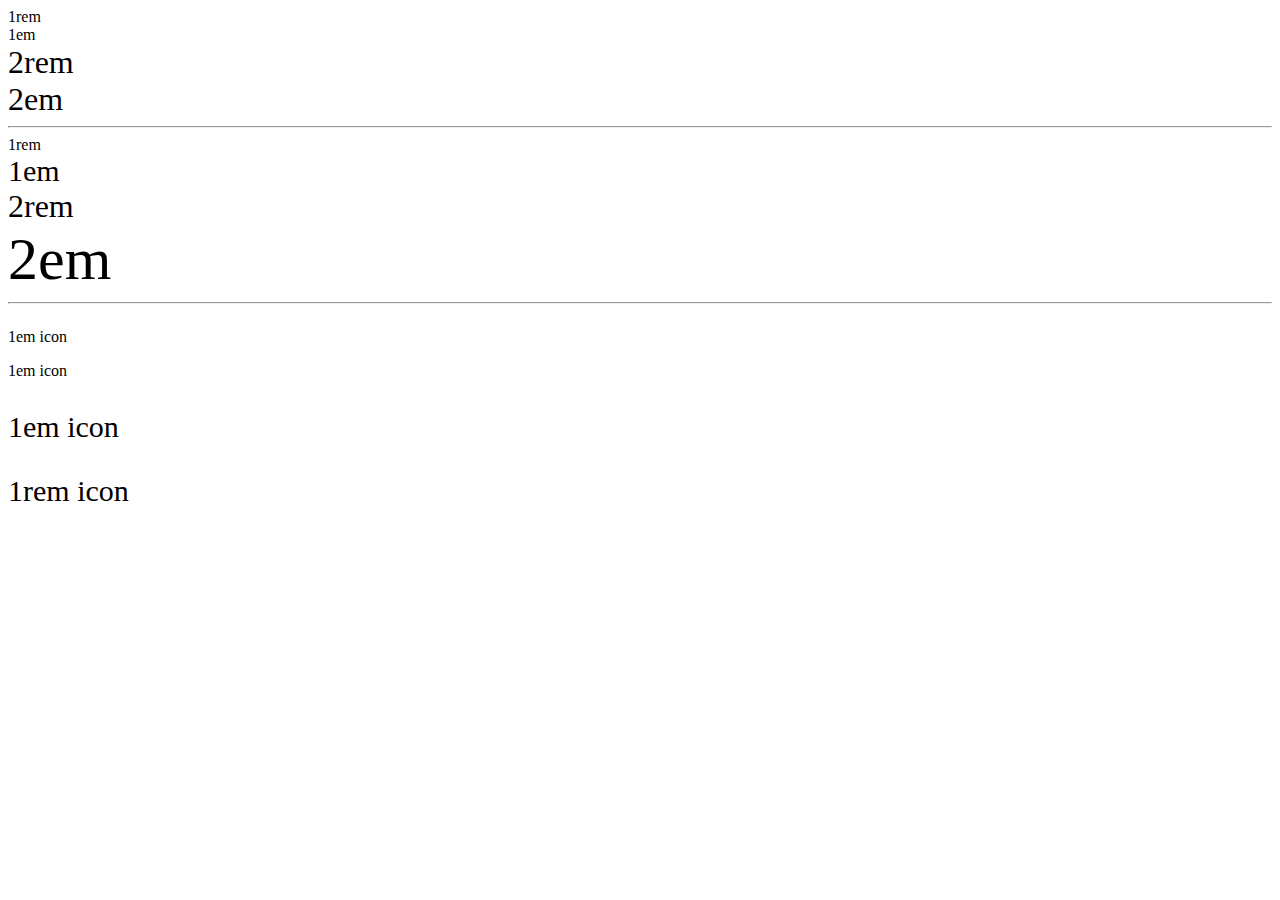
<file: CSS Unit/emVsRem.html>
<!DOCTYPE html>
<html lang="en">
<head>
    <meta charset="UTF-8">
    <meta http-equiv="X-UA-Compatible" content="IE=edge">
    <meta name="viewport" content="width=device-width, initial-scale=1.0">
    <title>EM VS REM</title>
    <style>
        .one-em{
            font-size: 1em;
        }

        .one-rem{
            font-size: 1rem;
        }
        
        .two-em{
            font-size: 2em;
        }

        .two-rem{
            font-size: 2rem;
        }

        .two-hundred-percent{
            font-size: 200%;
        }

        .icon-container.large {
            font-size: 30px;
        }

        .em-icon{
            width: 1em;
            height: 1em;
        }

        .rem-icon{
            width: 1rem;
            height: 1rem;
        }

        .parent{
            font-size: 30px;
        }
    </style>
</head>
<body>
    <div class="one-rem">1rem</div>
    <div class="one-em">1em</div>
    <div class="two-rem">2rem</div>
    <div class="two-em">2em</div>
    <hr>
    <div class="parent">
        <div class="one-rem">1rem</div>
        <div class="one-em">1em</div>
        <div class="two-rem">2rem</div>
        <div class="two-em">2em</div>
    </div>
    <hr>
    <div class="icon-container">
        <div class="icon em-icon"></div>
        <span class="icon-text">1em icon</span>
    </div>
    <div class="icon-container"></div>
        <div class="icon em-icon"></div>
        <span class="icon-text">1em icon</span>
    </div>
    <div class="icon-container large">
        <div class="icon em-icon"></div>
        <span class="icon-text">1em icon</span>
    </div>
    <div class="icon-container large">
        <div class="icon em-icon"></div>
        <span class="icon-text">1rem icon</span>
    </div>

</body>
</html>
</file>
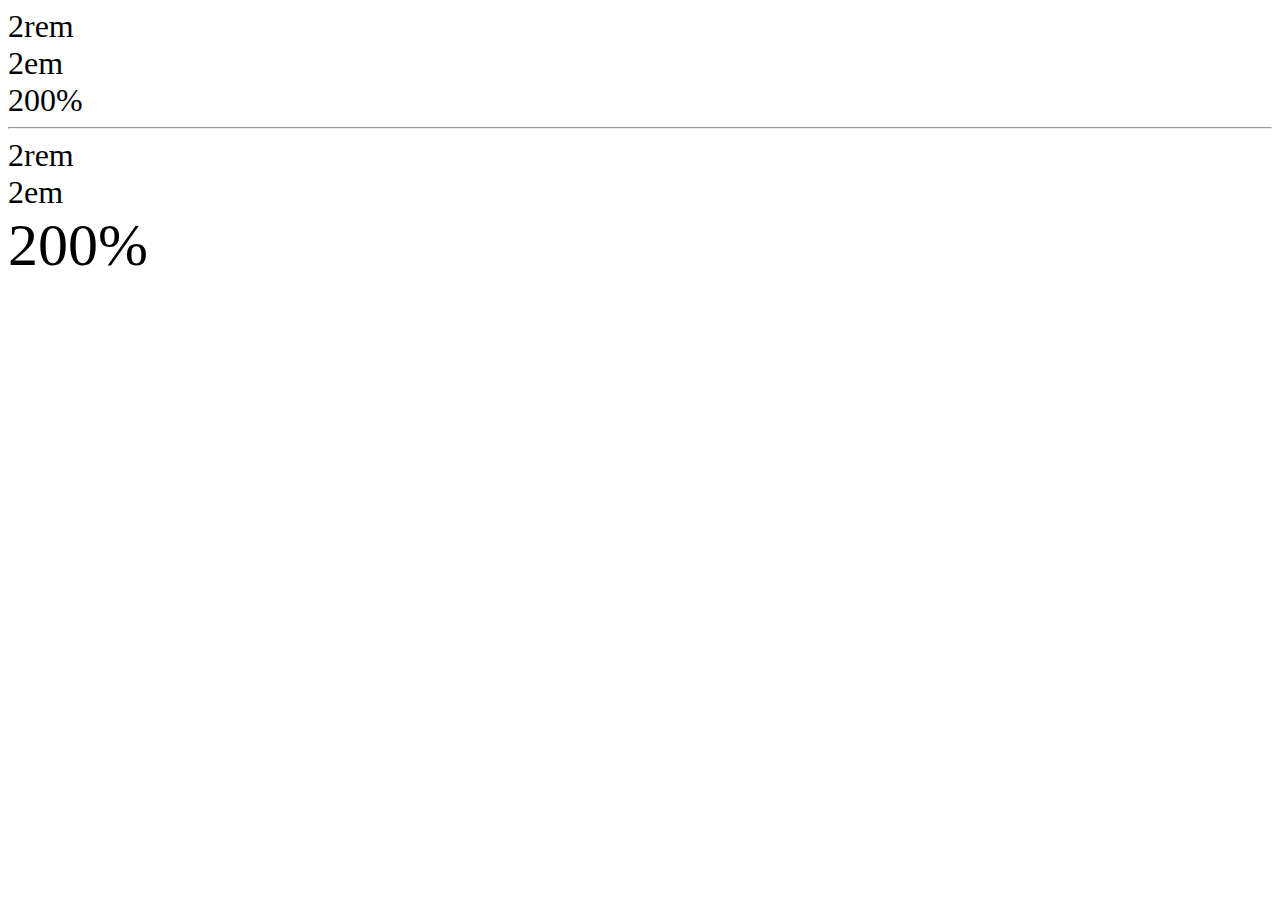
<file: CSS Unit/percentageFont.html>
<!DOCTYPE html>
<html lang="en">
<head>
    <meta charset="UTF-8">
    <meta http-equiv="X-UA-Compatible" content="IE=edge">
    <meta name="viewport" content="width=, initial-scale=1.0">
    <title>Document</title>
    <style>
        .two-em{
            font-size: 2em;
        }

        .two-rem{
            font-size: 2rem;
        }

        .two-hundred-percent{
            font-size: 200%;
        }

        .parent{
            font-size: 30px;
        }
    </style>
</head>
<body>
    <div class="two-rem">2rem</div>
    <div class="two-rem">2em</div>
    <div class="two-hundred-percent">200%</div>
    <hr>
    <div class="parent">
        <div class="two-rem">2rem</div>
        <div class="two-rem">2em</div>
        <div class="two-hundred-percent">200%</div>
    </div>
</body>
</html>
</file>
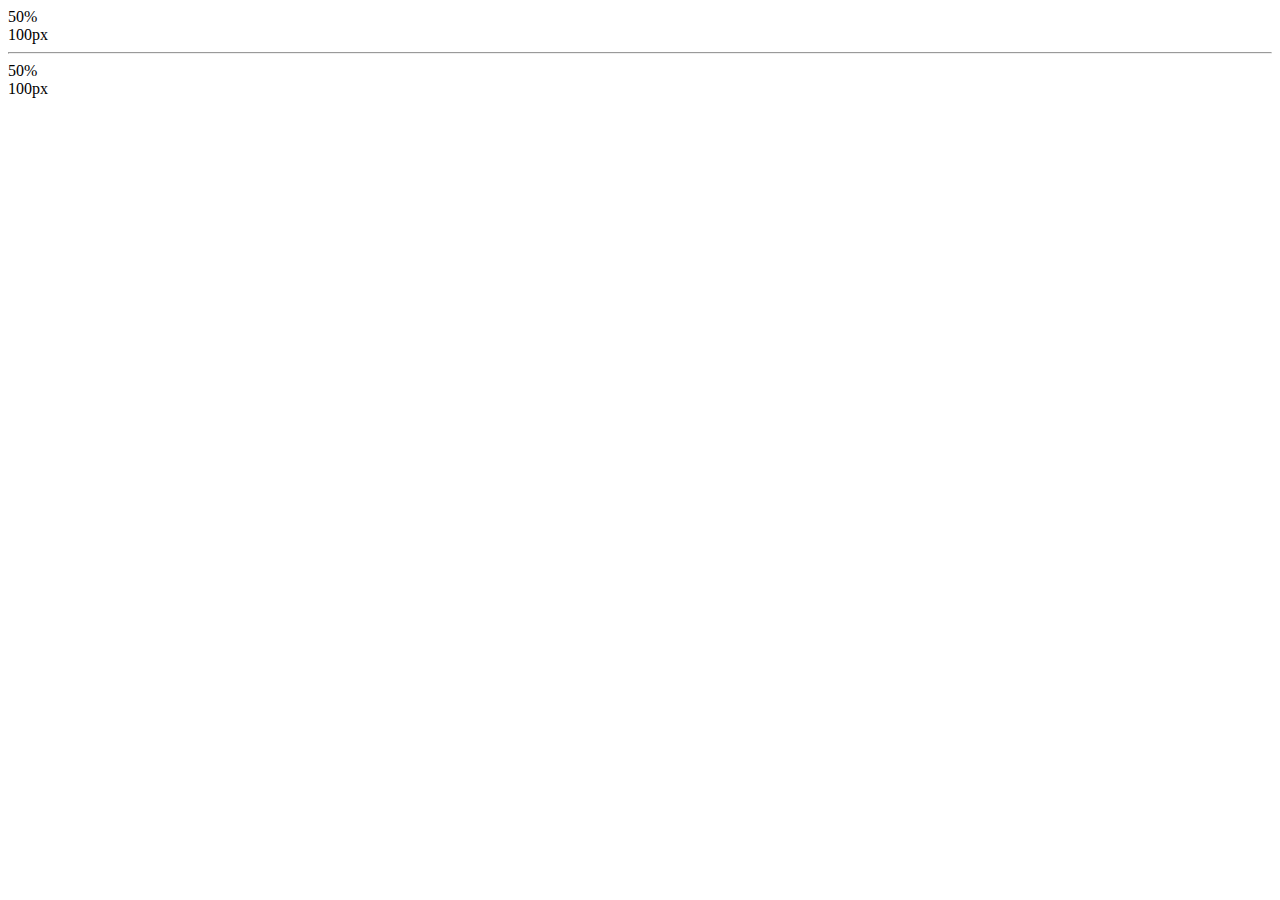
<file: CSS Unit/percentageWidth.html>
<!DOCTYPE html>
<html>
    <head>
        <style>
            .fifty-percent {
                width: 50%;
            }
            .one-hundred-pixels {
                width: 100px;
            }

            .parent {
                width: 135px;
            }
        </style>
    </head>
    <body>
        <div class="box fifty-percent">50%</div>
        <div class="box-one-hundred-pixels">100px</div>
        <hr>
        <div class="box fifty-percent">50%</div>
        <div class="box one-hundred-pixels">100px</div>
    </body>
</html>
</file>
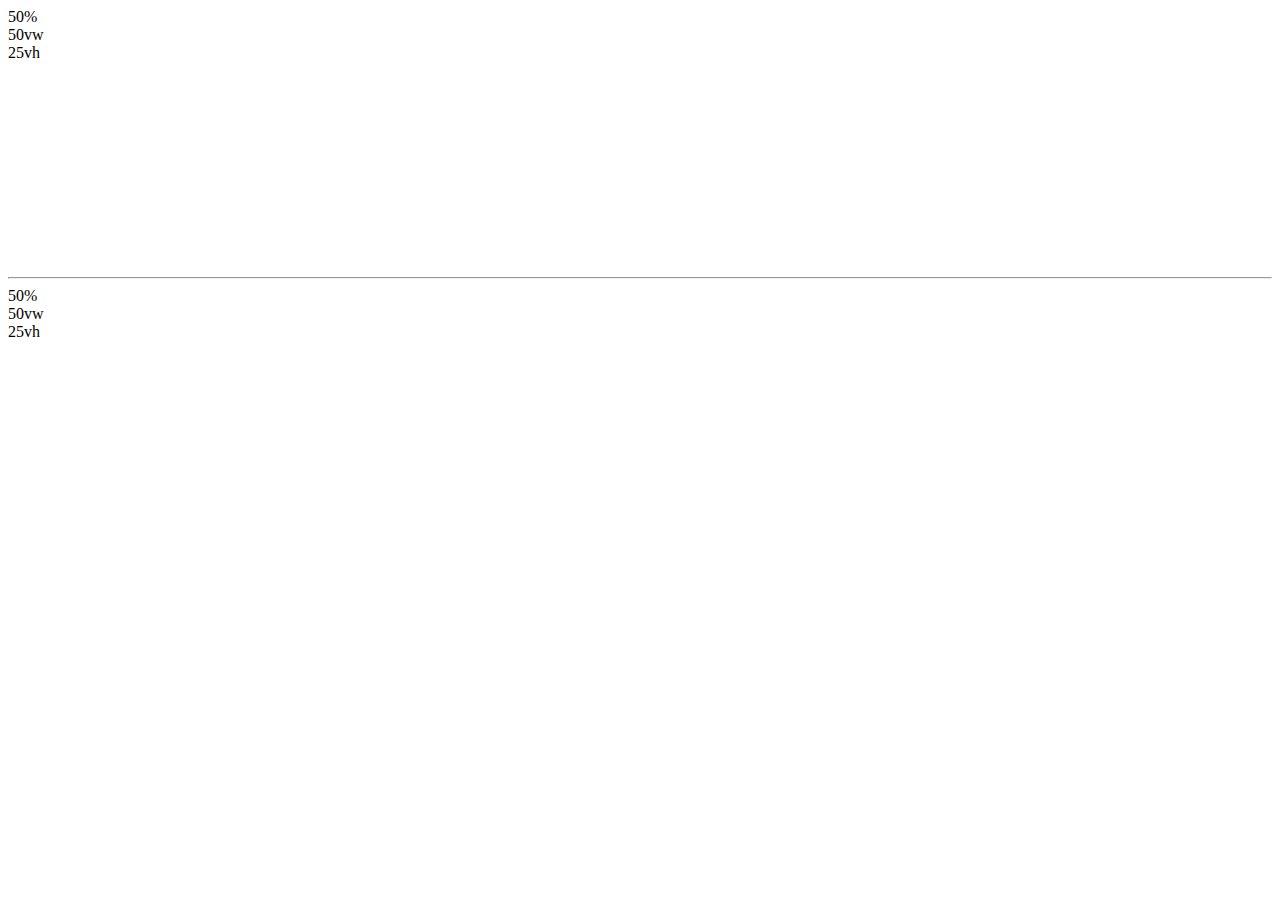
<file: CSS Unit/vwAndVh.html>
<!DOCTYPE html>
<html lang="en">
<head>
    <meta charset="UTF-8">
    <meta http-equiv="X-UA-Compatible" content="IE=edge">
    <meta name="viewport" content="width=device-width, initial-scale=1.0">
    <title>Vw And Vh</title>
    <style>
        
        .fifty-vw{
            width: 50%;
        }
        .twenty-five-vh{
            height: 25vh;
        }

        .parent{
            width: 100px;
        }
    </style>
</head>
<body>
    <div class="box fifty-percent">50%</div>
    <div class="box fifty-vw">50vw</div>
    <div class="box twenty-five-vh">25vh</div>
    <hr>
    <div class="parent">
        <div class="box fifty-percent">50%</div>
        <div class="box fifty-vw">50vw</div>
        <div class="box twenty-five-vh">25vh</div>
    </div>
</body>
</html>
</file>
